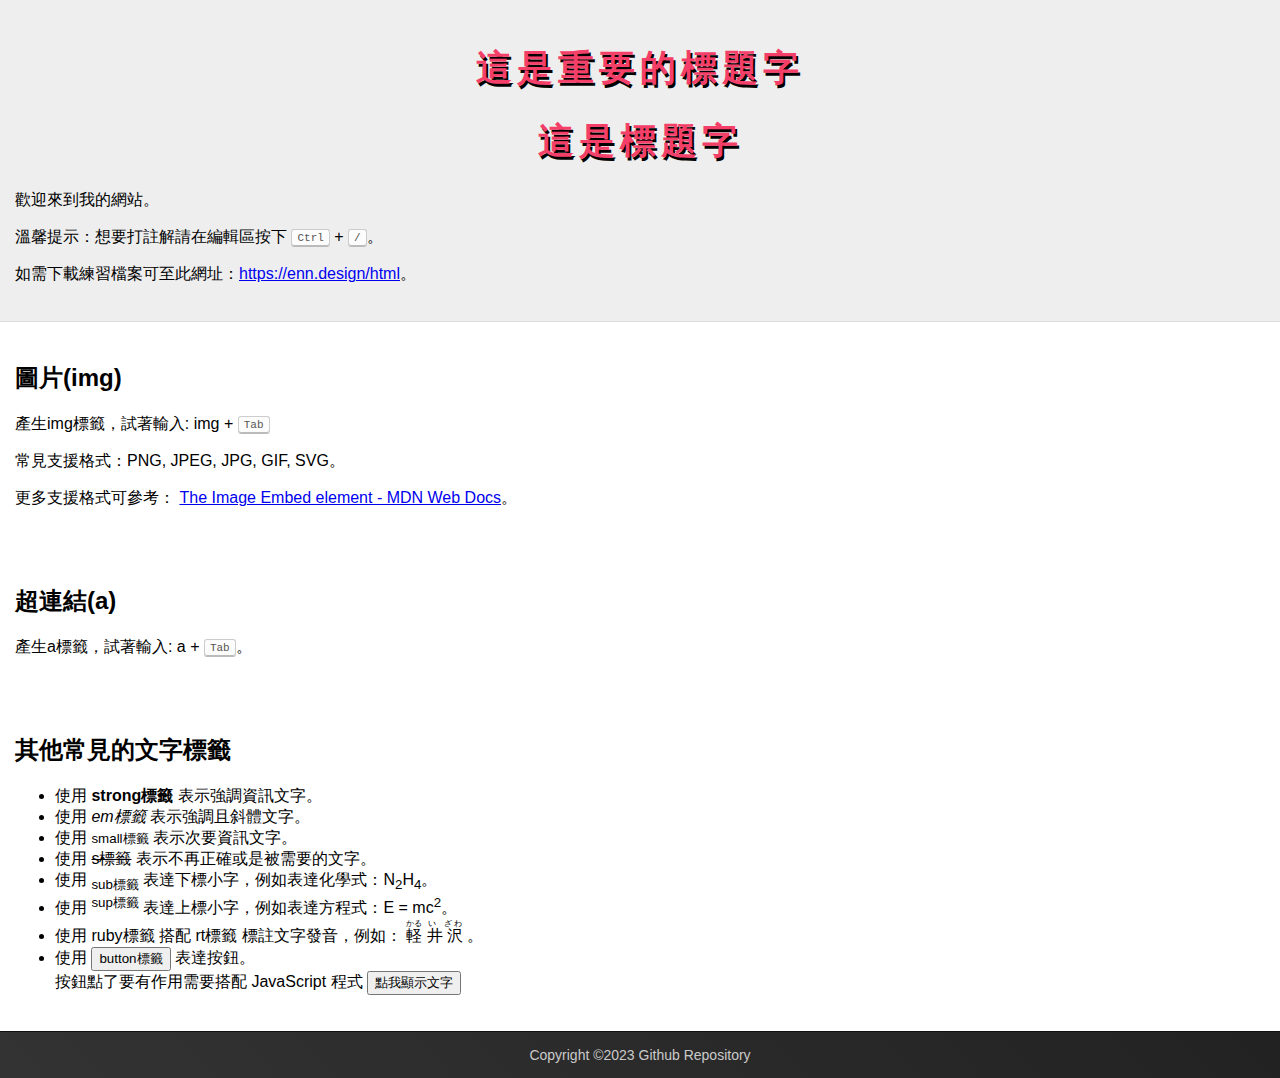
<file: index.html>
<!DOCTYPE html>
<html lang="zh-Hant-TW">

<head>
    <meta charset="UTF-8">
    <meta name="viewport" content="width=device-width, initial-scale=1.0">
    <title>首頁 | HTML5, CSS3, jQuery, Bootstrap網頁設計基礎班</title>
    <!-- favicon -->
    <link rel="shortcut icon" href="./images/favicon.ico" type="image/x-icon">
    <!-- stylesheets -->
    <link rel="stylesheet" href="./css/basic.css">
    <link rel="stylesheet" href="./css/global.css">
    <link rel="stylesheet" href="./css/style.css">
</head>

<body>
    <header>
        <h1>這是重要的標題字</h1>
        <h1>這是標題字</h1>
        <p>歡迎來到我的網站。</p>
        <p>溫馨提示：想要打註解請在編輯區按下 <kbd>Ctrl</kbd> + <kbd>/</kbd>。</p>
        <p>如需下載練習檔案可至此網址：<a href="https://enn.design/html" target="_blank">https://enn.design/html</a>。</p>
    </header>

    <section>
        <h2>圖片(img)</h2>
        <p>產生img標籤，試著輸入: img + <kbd>Tab</kbd></p>
        <!-- ########## 試著在以下區域加入圖片 ########## -->


        <!-- ########## 試著在以上區域加入圖片 ########## -->
        <p>常見支援格式：PNG, JPEG, JPG, GIF, SVG。</p>
        <p>更多支援格式可參考：
            <a href="https://developer.mozilla.org/en-US/docs/Web/HTML/Element/img" target="_blank" rel="noopener">The
                Image
                Embed element - MDN Web Docs</a>。
        </p>
    </section>

    <section>
        <h2>超連結(a)</h2>
        <p>產生a標籤，試著輸入: a + <kbd>Tab</kbd>。</p>
        <!-- ########## 試著在以下區域加入超連結 ########## -->


        <!-- ########## 試著在以上區域加入超連結 ########## -->
    </section>

    <section>
        <h2>其他常見的文字標籤</h2>
        <ul>
            <li>使用 <strong>strong標籤</strong> 表示強調資訊文字。</li>
            <li>使用 <em>em標籤</em> 表示強調且斜體文字。</li>
            <li>使用 <small>small標籤</small> 表示次要資訊文字。</li>
            <li>使用 <s>s標籤</s> 表示不再正確或是被需要的文字。</li>
            <li>使用 <sub>sub標籤</sub> 表達下標小字，例如表達化學式：N<sub>2</sub>H<sub>4</sub>。</li>
            <li>使用 <sup>sup標籤</sup> 表達上標小字，例如表達方程式：E = mc<sup>2</sup>。</li>
            <li>
                使用 ruby標籤 搭配 rt標籤 標註文字發音，例如：
                <ruby>
                    <ruby>
                        軽<rt>かる</rt>
                        井<rt>い</rt>
                        沢<rt>ざわ</rt>
                    </ruby>
                </ruby>
                。
            </li>
            <li>
                使用 <button>button標籤</button> 表達按鈕。<br>

                按鈕點了要有作用需要搭配 JavaScript 程式 <button id="alertBtn">點我顯示文字</button>
            </li>
        </ul>
    </section>

    <footer>
        <p>Copyright &copy;2023 <a target="_blank" href="https://github.com/andy19910102/html-basic-examples">
                Github Repository <i class="fa-brands fa-github-alt"></i></a> </p>
    </footer>

    <script src="./javascript/main.js"></script>
</body>

</html>
</file>
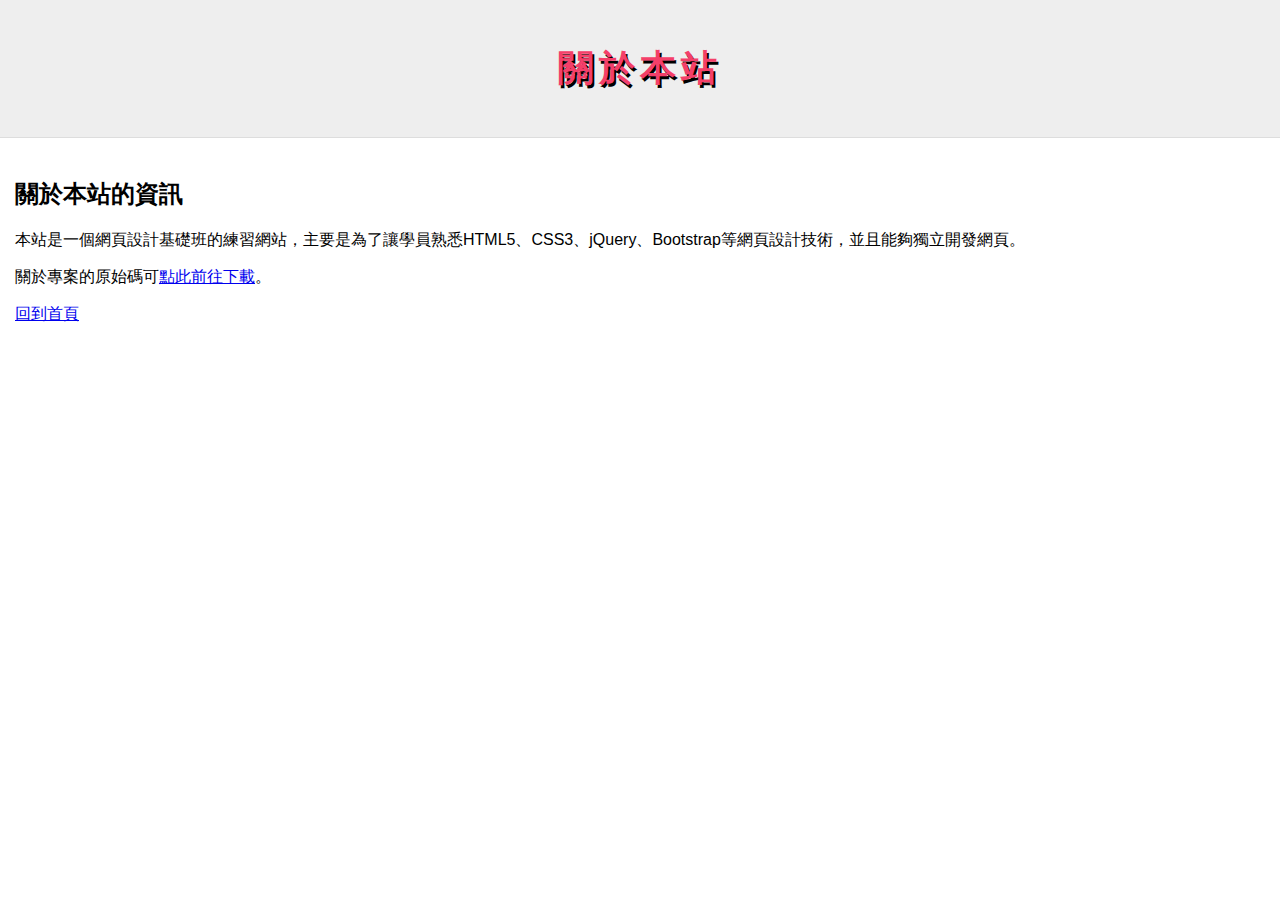
<file: about.html>
<!DOCTYPE html>
<html lang="zh-Hant-TW">

<head>
    <meta charset="UTF-8">
    <meta name="viewport" content="width=device-width, initial-scale=1.0">
    <title>關於本站 | HTML5, CSS3, jQuery, Bootstrap網頁設計基礎班</title>
    <!-- favicon -->
    <link rel="shortcut icon" href="./images/favicon.ico" type="image/x-icon">
    <!-- stylesheets -->
    <link rel="stylesheet" href="./css/basic.css">
    <link rel="stylesheet" href="./css/global.css">
    <link rel="stylesheet" href="./css/style.css">
</head>

<body>
    <header>
        <h1>關於本站</h1>
    </header>
    <section>
        <h2>關於本站的資訊</h2>
        <!-- 關於本站的簡介 -->
        <p>本站是一個網頁設計基礎班的練習網站，主要是為了讓學員熟悉HTML5、CSS3、jQuery、Bootstrap等網頁設計技術，並且能夠獨立開發網頁。</p>
        <p>關於專案的原始碼可<a href="https://github.com/andy19910102/html-basic-examples" target="_blank">點此前往下載</a>。</p>
        <a href="./index.html">回到首頁</a>
    </section>

</body>

</html>
</file>
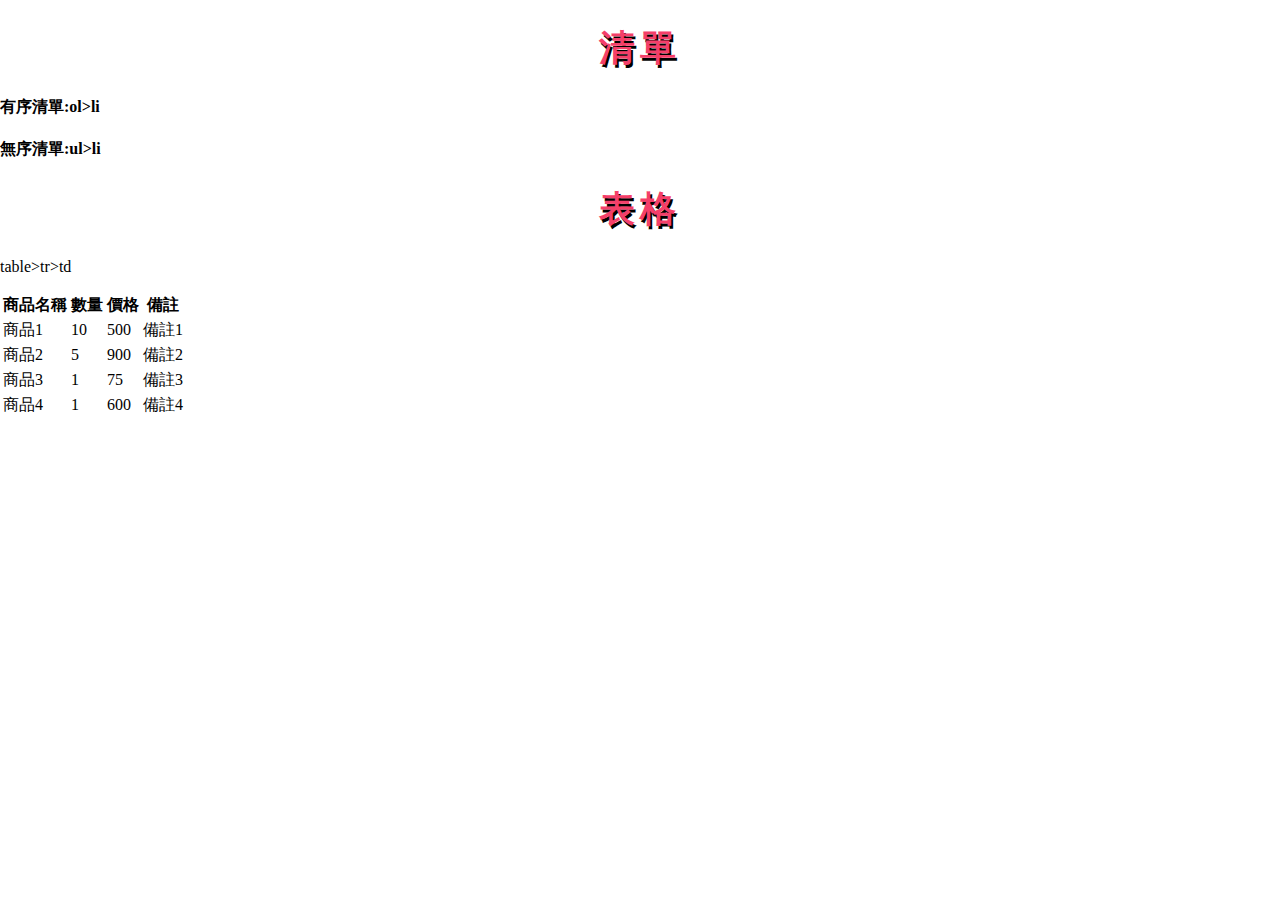
<file: table.html>
<!DOCTYPE html>
<html lang="en">

<head>
    <meta charset="UTF-8">
    <meta name="viewport" content="width=device-width, initial-scale=1.0">
    <title>HTML清單與表格</title>
    <link rel="stylesheet" href="./css/basic.css">
    <link rel="stylesheet" href="./css/style.css">
</head>

<body>
    <div>
        <h1>清單</h1>
        <h4>有序清單:ol>li</h4>

        <h4>無序清單:ul>li</h4>

    </div>
    <div>
        <h1>表格</h1>
        <p>table>tr>td</p>
        <!-- table -->
        <table>
            <tr>
                <th>商品名稱</th>
                <th>數量</th>
                <th>價格</th>
                <th>備註</th>
            </tr>
            <tr>
                <td>商品1</td>
                <td>10</td>
                <td class="price">500</td>
                <td>備註1</td>
            </tr>
            <tr>
                <td>商品2</td>
                <td>5</td>
                <td class="price">900</td>
                <td>備註2</td>
            </tr>
            <tr>
                <td>商品3</td>
                <td>1</td>
                <td class="price">75</td>
                <td>備註3</td>
            </tr>
            <tr>
                <td>商品4</td>
                <td>1</td>
                <td class="price">600</td>
                <td>備註4</td>
            </tr>
        </table>
        <!-- table end -->
    </div>

</body>

</html>
</file>
<file: css/basic.css>
* {
    /* 讓所有元素計算大小的標準以包含框線的大小為基準 */
    box-sizing: border-box;
}

body {
    /* 將瀏覽器預設的留白歸零 */
    margin: 0px;
}
</file>
<file: css/global.css>
body {
    /* 使用微軟正黑體, helvetica neue, arial, sans-serif   */
    font-family: 'Microsoft JhengHei', "helvetica neue", arial, sans-serif;
}

kbd {
    display: inline-block;
    padding: 3px 5px;
    font-size: 11px;
    line-height: 10px;
    color: #555;
    vertical-align: middle;
    background-color: #fcfcfc;
    border: solid 1px #ccc;
    border-bottom-color: #bbb;
    border-radius: 3px;
    box-shadow: inset 0 -1px 0 #bbb;
}

footer {
    background: linear-gradient(45deg, #333, #222);
    border-top: 1px solid #111;
    padding: 15px 0px;
    text-align: center;
}

footer p {
    color: #cacaca;
    margin: 0px;
    font-size: 14px;
}

footer a {
    color: #cacaca;
    text-decoration: none;
    transition: all .3s ease;
}

footer a:hover {
    color: #fff;
}
</file>
<file: css/style.css>
header {
    padding: 20px 15px;
    background: #eee;
    border-bottom: 1px solid #ddd;
}

section {
    padding: 20px 15px;
}

/* ########## 試著調整以下選擇目標的樣式 ########## */

h1 {
    color: #f43f69;
    font-size: 36px;
    letter-spacing: 5px;
    text-align: center;
    text-shadow: 2px 3px 0px black;
}
</file>
